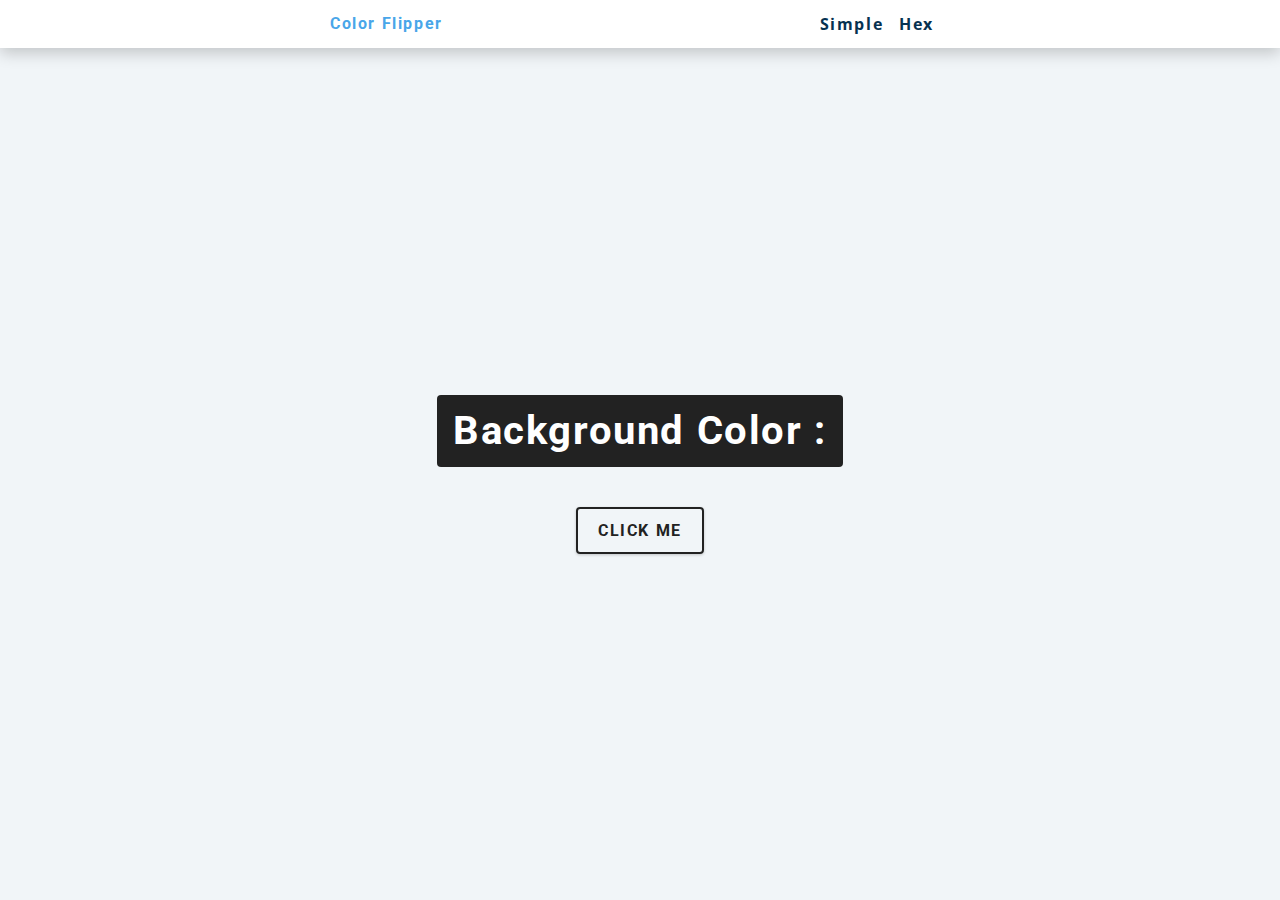
<file: ColorGenerator/index.html>
<!DOCTYPE html>
<html lang="en">
<head>
    <meta charset="UTF-8">
    <meta http-equiv="X-UA-Compatible" content="IE=edge">
    <meta name="viewport" content="width=device-width, initial-scale=1.0">
    <link rel="stylesheet" href="style.css">
    <title>Color Flipper </title>
</head>
<body>
    <nav>
        <div class="nav-center">
            <h4>color flipper</h4>
            <ul class="nav-links">
                <li>
                    <a href="index.html">simple</a>
                </li>
                <li>
                    <a href="hex.html">hex</a>
                </li>
            </ul>
        </div>
    </nav>
    <main>
        <div class="container">
            <h2>background color : <span class="color">
                <div id="f1f5f8"></div>
            </span></h2>
            <button class="btn btn-hero" id="btn">click me</button>
        </div>
    </main>
    <script src="app.js"></script>
</body>
</html>
</file>
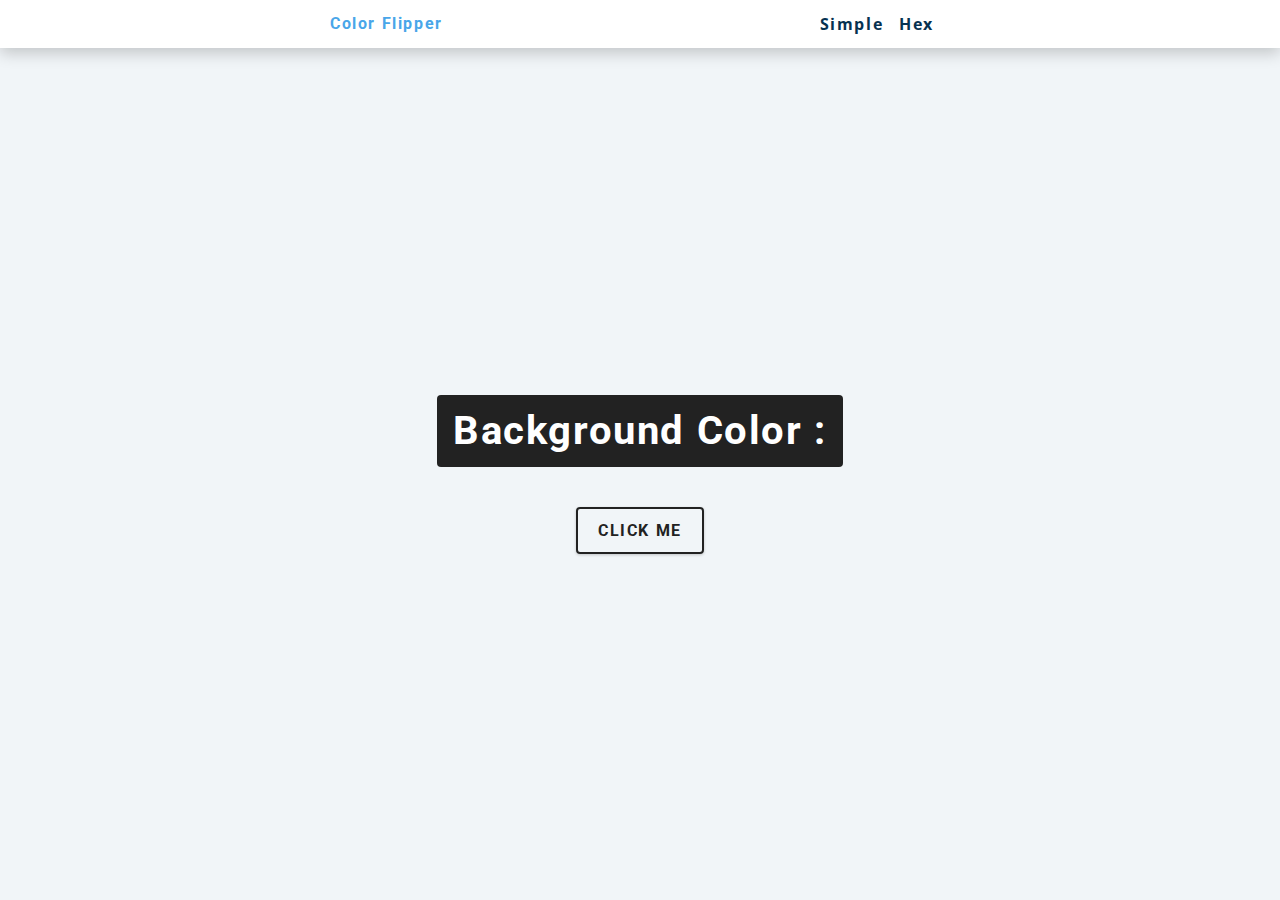
<file: ColorGenerator/hex.html>
<!DOCTYPE html>
<html lang="en">
<head>
    <meta charset="UTF-8">
    <meta http-equiv="X-UA-Compatible" content="IE=edge">
    <meta name="viewport" content="width=device-width, initial-scale=1.0">
    <link rel="stylesheet" href="style.css">
    <title>Color Flipper </title>
</head>
<body>
    <nav>
        <div class="nav-center">
            <h4>color flipper</h4>
            <ul class="nav-links">
                <li>
                    <a href="index.html">simple</a>
                </li>
                <li>
                    <a href="hex.html">hex</a>
                </li>
            </ul>
        </div>
    </nav>
    <main>
        <div class="container">
            <h2>background color : <span class="color">
                <div id="f1f5f8"></div>
            </span></h2>
            <button class="btn btn-hero" id="btn">click me</button>
        </div>
    </main>
    <script src="hex.js"></script>
</body>
</html>
</file>
<file: ColorGenerator/style.css>
/*
=============== 
Fonts
===============
*/
@import url("https://fonts.googleapis.com/css?family=Open+Sans|Roboto:400,700&display=swap");

/*
=============== 
Variables
===============
*/

:root {
  /* dark shades of primary color*/
  --clr-primary-1: hsl(205, 86%, 17%);
  --clr-primary-2: hsl(205, 77%, 27%);
  --clr-primary-3: hsl(205, 72%, 37%);
  --clr-primary-4: hsl(205, 63%, 48%);
  /* primary/main color */
  --clr-primary-5: hsl(205, 78%, 60%);
  /* lighter shades of primary color */
  --clr-primary-6: hsl(205, 89%, 70%);
  --clr-primary-7: hsl(205, 90%, 76%);
  --clr-primary-8: hsl(205, 86%, 81%);
  --clr-primary-9: hsl(205, 90%, 88%);
  --clr-primary-10: hsl(205, 100%, 96%);
  /* darkest grey - used for headings */
  --clr-grey-1: hsl(209, 61%, 16%);
  --clr-grey-2: hsl(211, 39%, 23%);
  --clr-grey-3: hsl(209, 34%, 30%);
  --clr-grey-4: hsl(209, 28%, 39%);
  /* grey used for paragraphs */
  --clr-grey-5: hsl(210, 22%, 49%);
  --clr-grey-6: hsl(209, 23%, 60%);
  --clr-grey-7: hsl(211, 27%, 70%);
  --clr-grey-8: hsl(210, 31%, 80%);
  --clr-grey-9: hsl(212, 33%, 89%);
  --clr-grey-10: hsl(210, 36%, 96%);
  --clr-white: #fff;
  --clr-red-dark: hsl(360, 67%, 44%);
  --clr-red-light: hsl(360, 71%, 66%);
  --clr-green-dark: hsl(125, 67%, 44%);
  --clr-green-light: hsl(125, 71%, 66%);
  --clr-black: #222;
  --ff-primary: "Roboto", sans-serif;
  --ff-secondary: "Open Sans", sans-serif;
  --transition: all 0.3s linear;
  --spacing: 0.1rem;
  --radius: 0.25rem;
  --light-shadow: 0 5px 15px rgba(0, 0, 0, 0.1);
  --dark-shadow: 0 5px 15px rgba(0, 0, 0, 0.2);
  --max-width: 1170px;
  --fixed-width: 620px;
}
/*
=============== 
Global Styles
===============
*/

*,
::after,
::before {
  margin: 0;
  padding: 0;
  box-sizing: border-box;
}
body {
  font-family: var(--ff-secondary);
  background: var(--clr-grey-10);
  color: var(--clr-grey-1);
  line-height: 1.5;
  font-size: 0.875rem;
}
ul {
  list-style-type: none;
}
a {
  text-decoration: none;
}
h1,
h2,
h3,
h4 {
  letter-spacing: var(--spacing);
  text-transform: capitalize;
  line-height: 1.25;
  margin-bottom: 0.75rem;
  font-family: var(--ff-primary);
}
h1 {
  font-size: 3rem;
}
h2 {
  font-size: 2rem;
}
h3 {
  font-size: 1.25rem;
}
h4 {
  font-size: 0.875rem;
}
p {
  margin-bottom: 1.25rem;
  color: var(--clr-grey-5);
}
@media screen and (min-width: 800px) {
  h1 {
    font-size: 4rem;
  }
  h2 {
    font-size: 2.5rem;
  }
  h3 {
    font-size: 1.75rem;
  }
  h4 {
    font-size: 1rem;
  }
  body {
    font-size: 1rem;
  }
  h1,
  h2,
  h3,
  h4 {
    line-height: 1;
  }
}
/*  global classes */

/* section */
.section {
  padding: 5rem 0;
}

.section-center {
  width: 90vw;
  margin: 0 auto;
  max-width: 1170px;
}
@media screen and (min-width: 992px) {
  .section-center {
    width: 95vw;
  }
}
main {
  min-height: 100vh;
  display: grid;
  place-items: center;
}

/*
=============== 
Nav
===============
*/
nav {
  background: var(--clr-white);
  height: 3rem;
  display: grid;
  align-items: center;
  box-shadow: var(--dark-shadow);
}
.nav-center {
  width: 90vw;
  max-width: var(--fixed-width);
  margin: 0 auto;
  display: flex;
  align-items: center;
  justify-content: space-between;
}
.nav-center h4 {
  margin-bottom: 0;
  color: var(--clr-primary-5);
}
.nav-links {
  display: flex;
}
nav a {
  text-transform: capitalize;
  font-weight: 700;
  font-size: 1rem;
  color: var(--clr-primary-1);
  letter-spacing: var(--spacing);
  margin-right: 1rem;
}
nav a:hover {
  color: var(--clr-primary-5);
}
/*
=============== 
Container
===============
*/
main {
  min-height: calc(100vh - 3rem);
  display: grid;
  place-items: center;
}
.container {
  text-align: center;
}
.container h2 {
  background: var(--clr-black);
  color: var(--clr-white);
  padding: 1rem;
  border-radius: var(--radius);
  margin-bottom: 2.5rem;
}
.color {
  color: var(--clr-primary-5);
  cursor: pointer;
}
.btn-hero {
  font-family: var(--ff-primary);
  text-transform: uppercase;
  background: transparent;
  color: var(--clr-black);
  letter-spacing: var(--spacing);
  display: inline-block;
  font-weight: 700;
  transition: var(--transition);
  border: 2px solid var(--clr-black);
  cursor: pointer;
  box-shadow: 0 1px 3px rgba(0, 0, 0, 0.2);
  border-radius: var(--radius);
  font-size: 1rem;
  padding: 0.75rem 1.25rem;
}
.btn-hero:hover {
  color: var(--clr-white);
  background: var(--clr-black);
}
</file>
